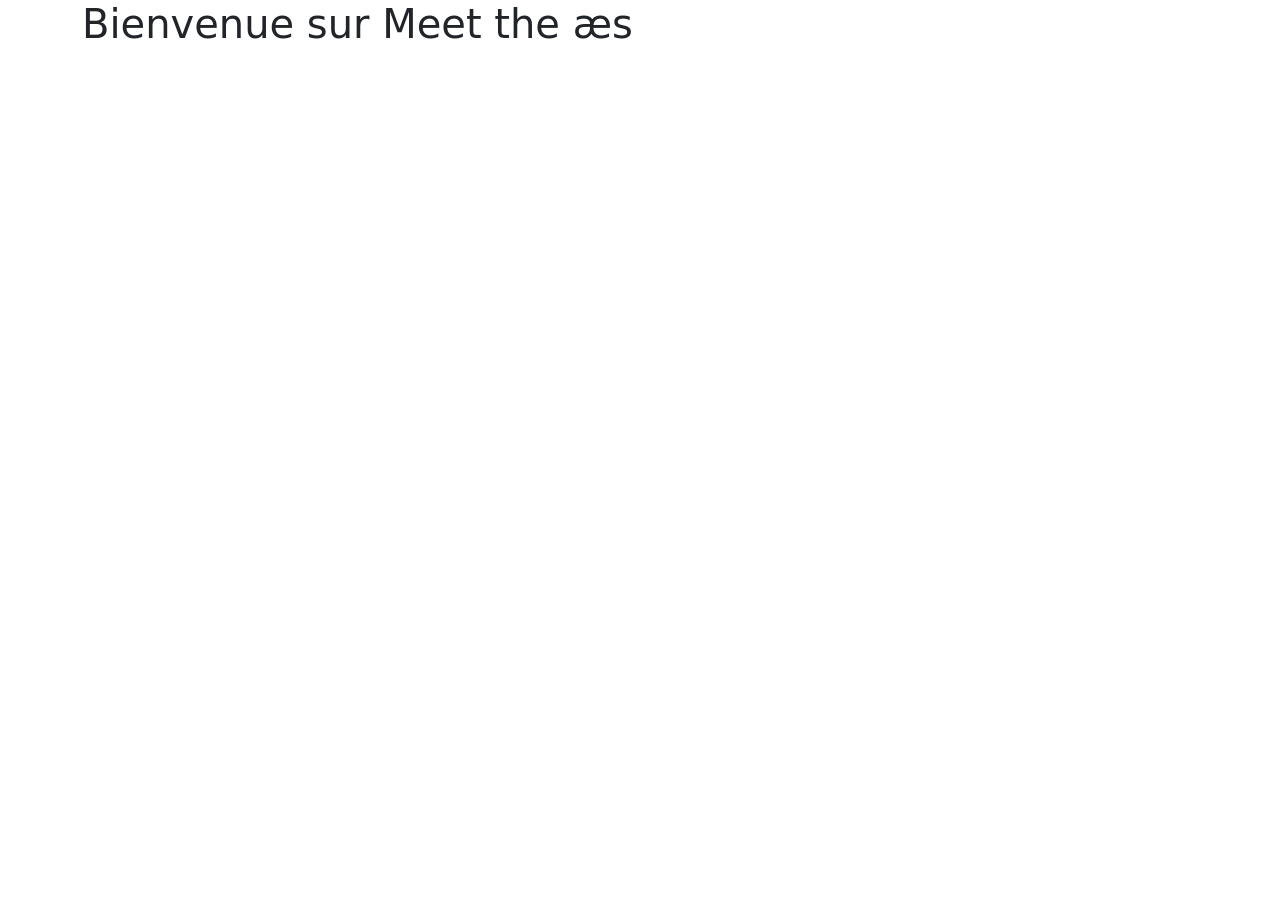
<file: src/main/resources/templates/index.html>
<!doctype html>
<html lang="fr" xmlns:th="http://www.thymeleaf.org">
<head>
    <meta charset="utf-8">
    <meta name="viewport" content="width=device-width, initial-scale=1">
    <title>Meet the æs</title>
    <link href="https://cdn.jsdelivr.net/npm/bootstrap@5.3.8/dist/css/bootstrap.min.css" rel="stylesheet"
          integrity="sha384-sRIl4kxILFvY47J16cr9ZwB07vP4J8+LH7qKQnuqkuIAvNWLzeN8tE5YBujZqJLB" crossorigin="anonymous">
     <link rel="icon" type="image/png" sizes="16x16" th:href="@{img/favicon.ico}">
    <link rel="stylesheet" th:href="@{/styles.css}">
</head>
<body>
<div class="min-vh-100">
<!-- pas besoin pour linstant <header th:replace="fragments :: header"></header>-->
    <main>
        <div class="container">
            <h1>Bienvenue sur Meet the æs</h1>
            

        </div>
    </main>

</div>
<div th:replace="fragments :: footer"></div>
<script src="https://cdn.jsdelivr.net/npm/bootstrap@5.3.8/dist/js/bootstrap.bundle.min.js"
        integrity="sha384-FKyoEForCGlyvwx9Hj09JcYn3nv7wiPVlz7YYwJrWVcXK/BmnVDxM+D2scQbITxI"
        crossorigin="anonymous"></script>
</body>
</html>
</file>
